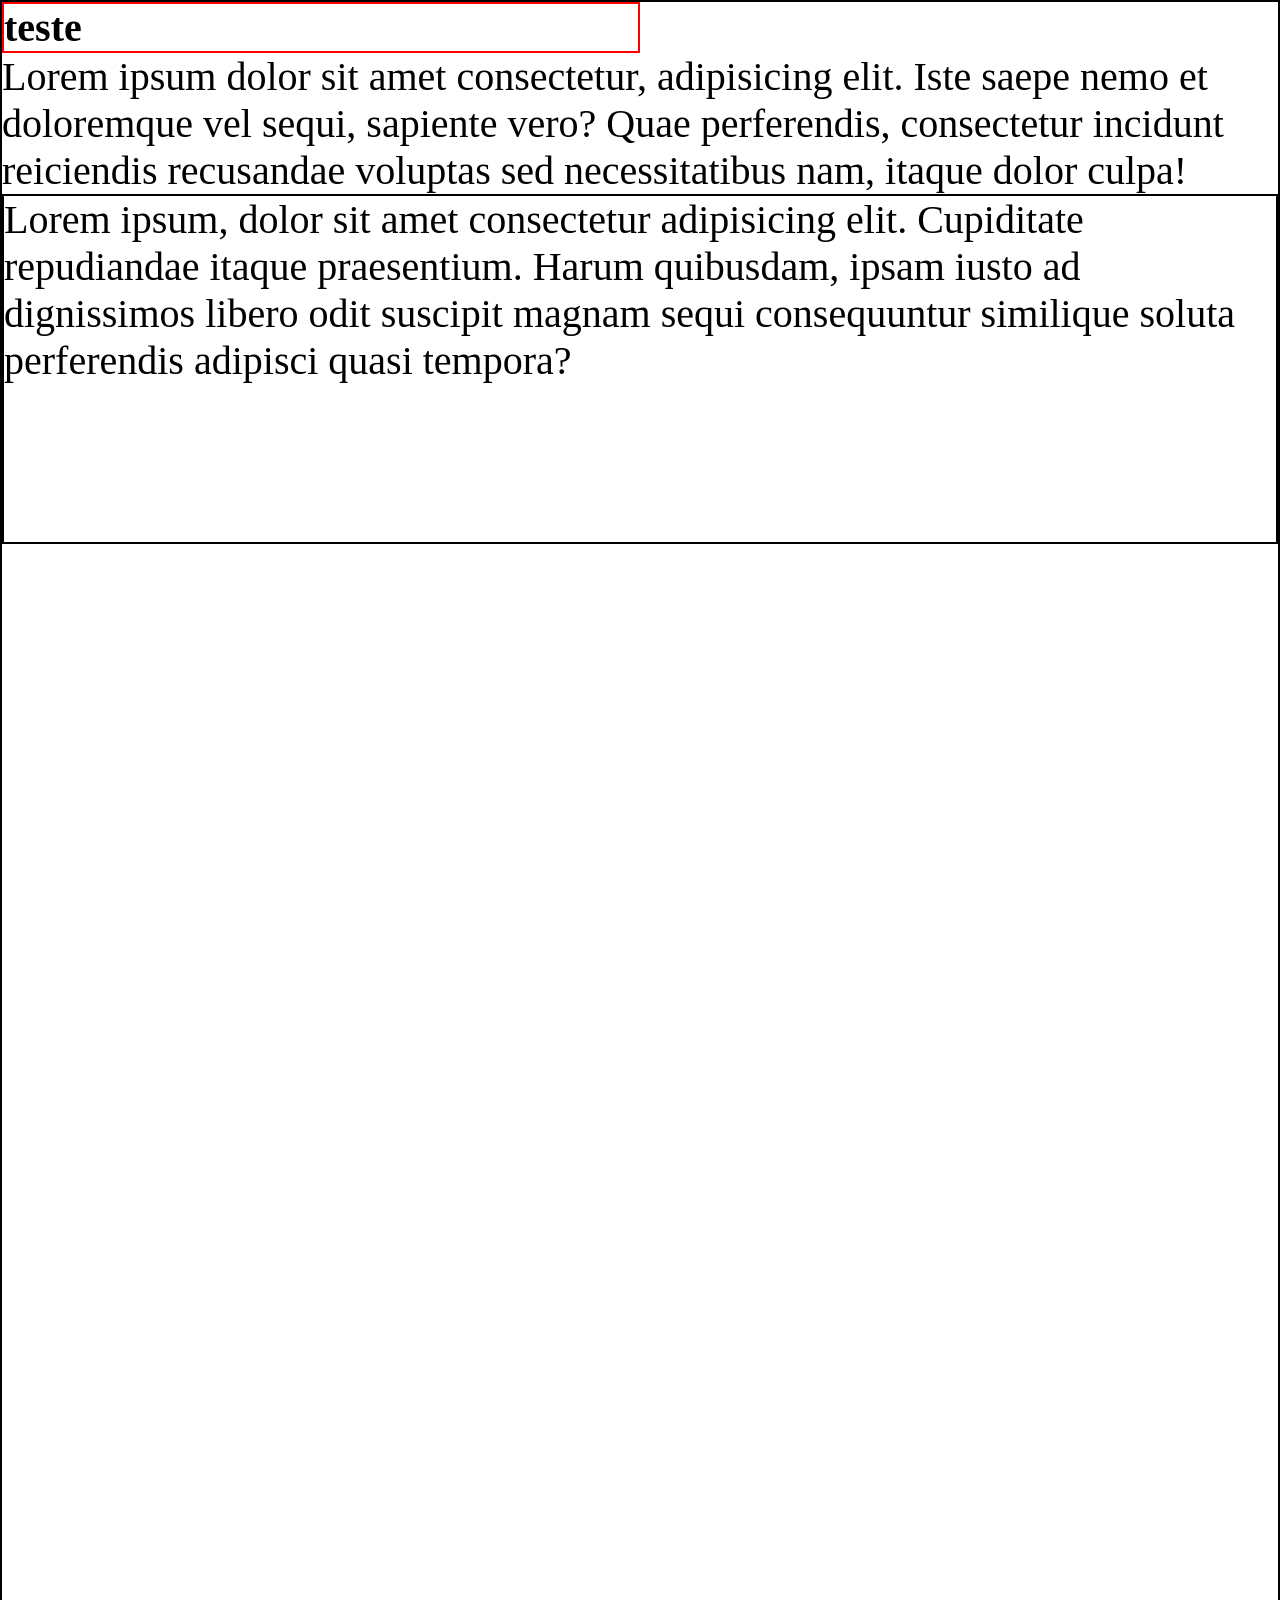
<file: fluxo-dimensionamento-overflow-posicionamento/dimensinamento/exemplo/index.html>
<!DOCTYPE html>
<html lang="en">
<head>
    <meta charset="UTF-8">
    <meta name="viewport" content="width=device-width, initial-scale=1.0">
    <title>dimensionamento</title>
    <link rel="stylesheet" href="css/style.css">
    
</head>
<body>
    <div class="container">
        <h1>teste</h1>
        <p>Lorem ipsum dolor sit amet consectetur, adipisicing elit. Iste saepe nemo et doloremque vel sequi, sapiente vero? Quae perferendis, consectetur incidunt reiciendis recusandae voluptas sed necessitatibus nam, itaque dolor culpa!</p>
        <div class="unidade">
            <p class="und">Lorem ipsum, dolor sit amet consectetur adipisicing elit. Cupiditate repudiandae itaque praesentium. Harum quibusdam, ipsam iusto ad dignissimos libero odit suscipit magnam sequi consequuntur similique soluta perferendis adipisci quasi tempora?</p>
        </div>
    </div>
</body>
</html>
</file>
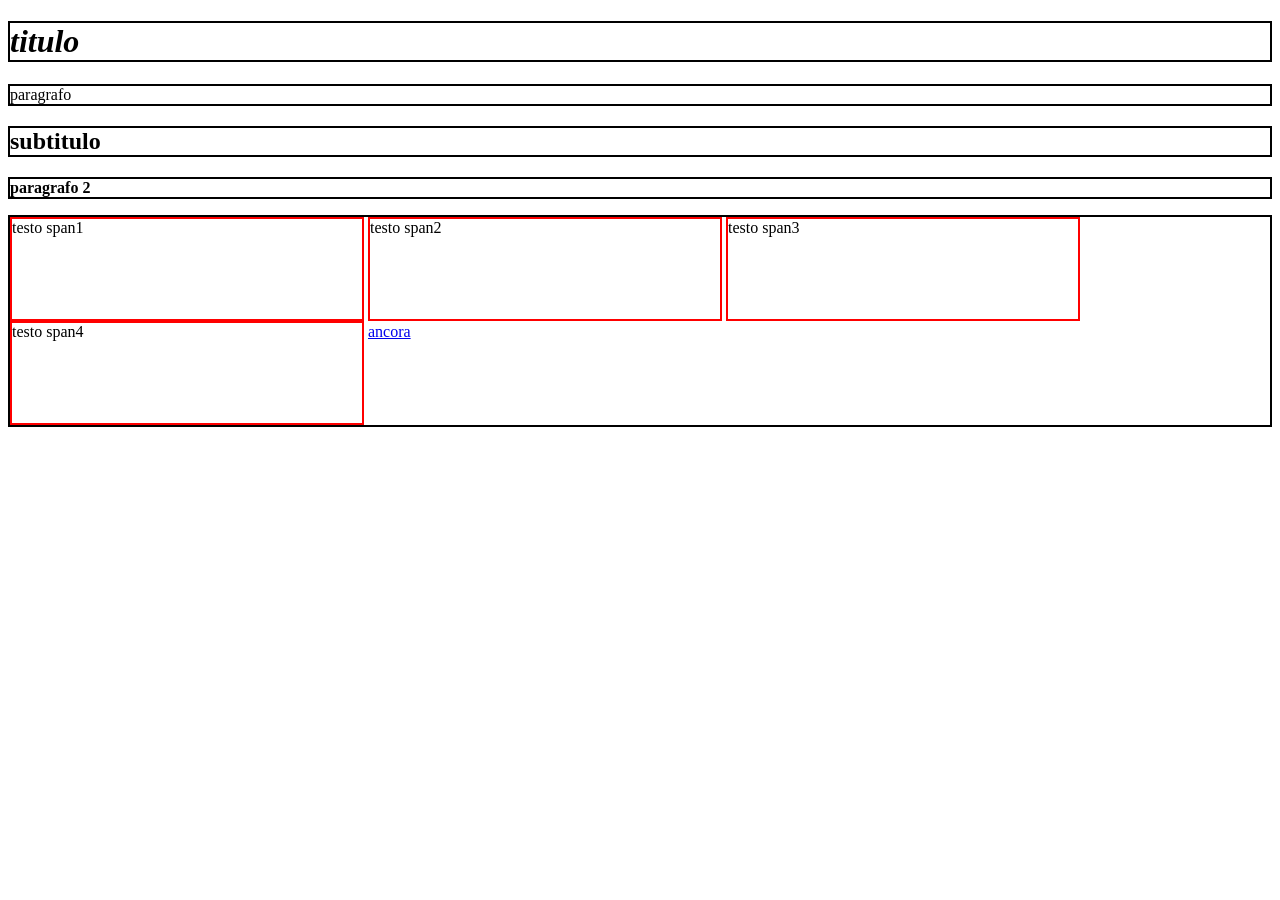
<file: fluxo-dimensionamento-overflow-posicionamento/fluxo/exemplos/index.html>
<!DOCTYPE html>
<html lang="pt-br">
<head>
    <meta charset="UTF-8">
    <meta name="viewport" content="width=device-width, initial-scale=1.0">
    <title>fluxo</title>
    <link rel="stylesheet" href="css/style.css">
</head>
<body>
    <h1><em>titulo</em></h1>
    <p>paragrafo</p>
    <h2>subtitulo</h2>
    <p><strong>paragrafo 2</strong> </p>

    <p>
        
        <span>testo span1</span>
        <span>testo span2</span>
        <span>testo span3</span>
        <span>testo span4</span>
        <a href="#">ancora</a>

    </p>


</body>
</html>
</file>
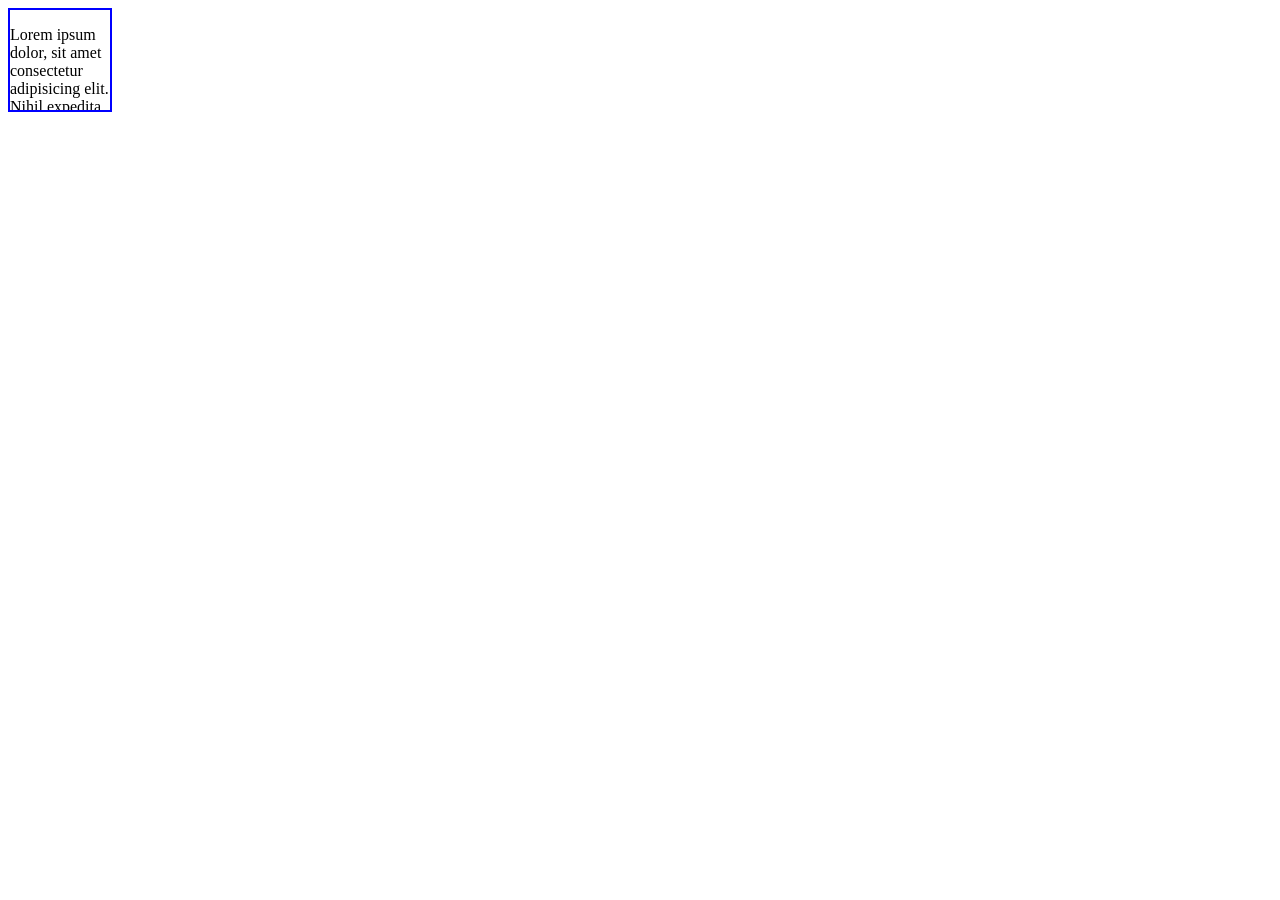
<file: fluxo-dimensionamento-overflow-posicionamento/overflow/exemplo/index.html>
<!DOCTYPE html>
<html lang="en">
<head>
    <meta charset="UTF-8">
    <meta name="viewport" content="width=device-width, initial-scale=1.0">
    <title>overflow</title>
    <link rel="stylesheet" href="css/style.css">
</head>
<body>
    <div class="caixa">
        <p>Lorem ipsum dolor, sit amet consectetur adipisicing elit. Nihil expedita id officia, omnis delectus quam illum? Soluta optio voluptatem tenetur, facilis debitis sit. Quo ipsam pariatur delectus dolor fugit eligendi!</p>
    </div>
</body>
</html>
</file>
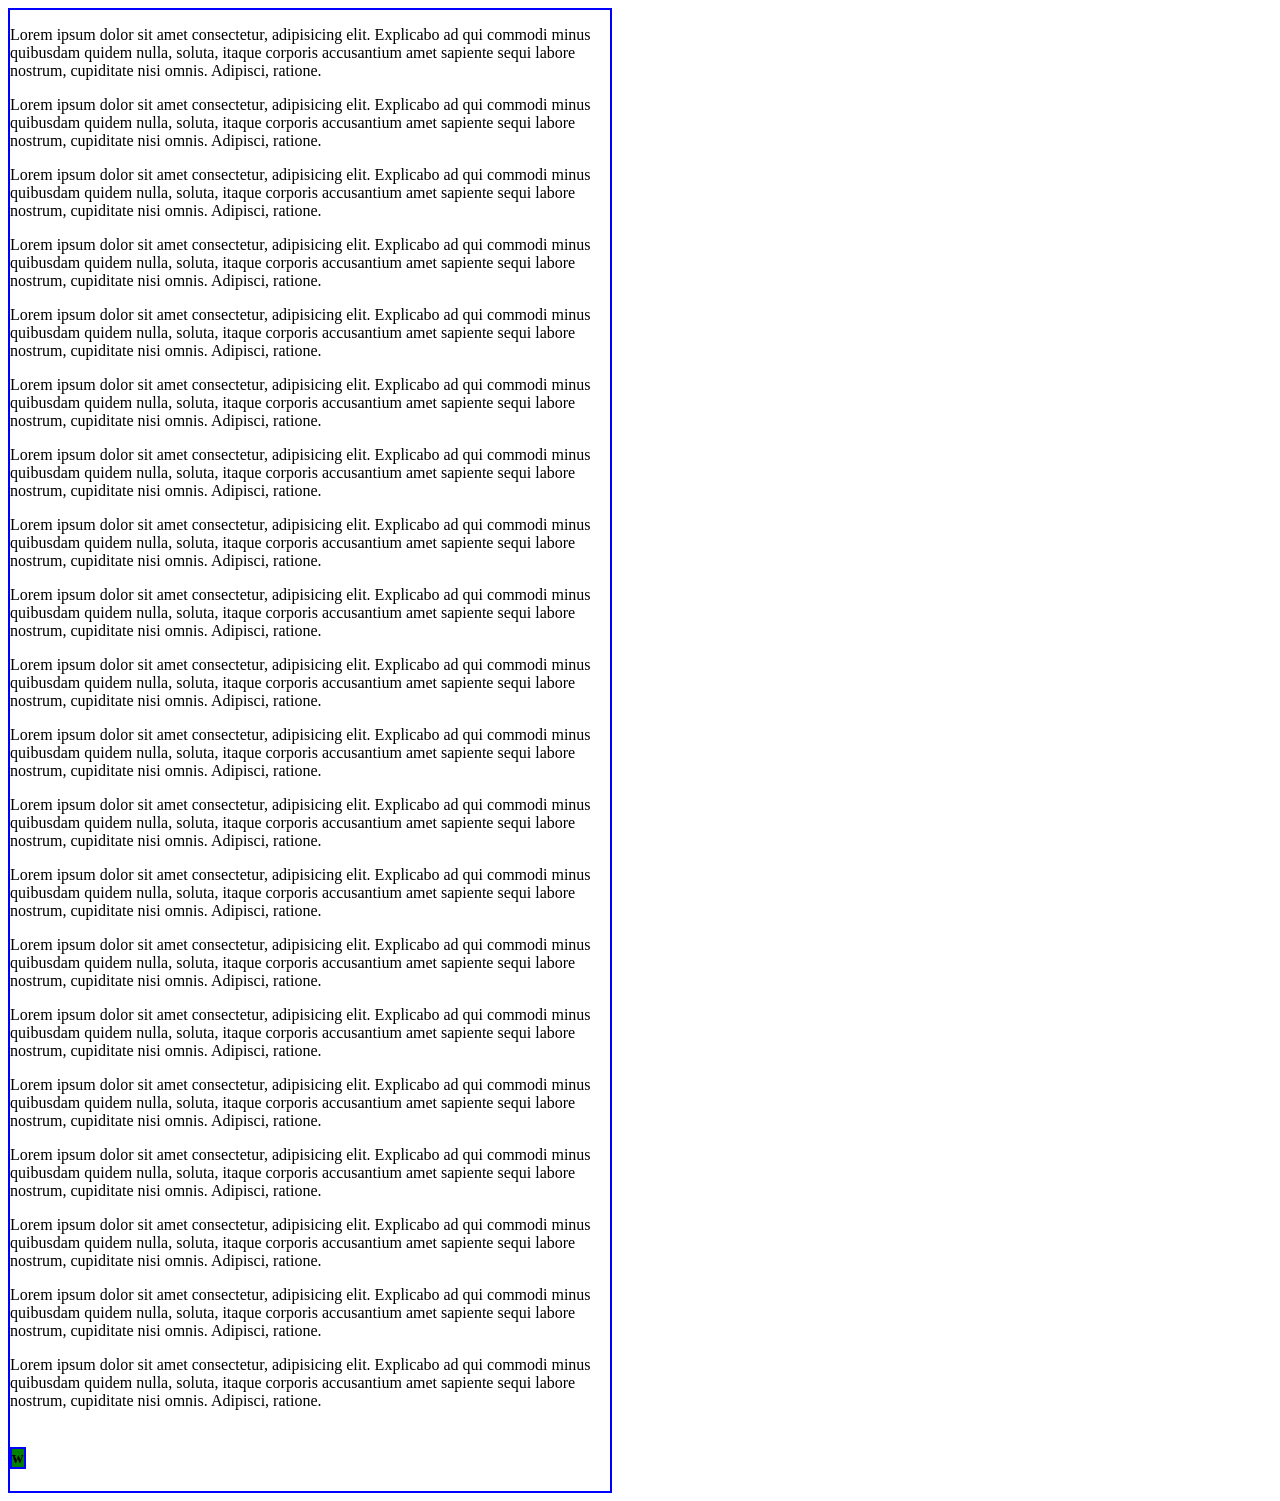
<file: fluxo-dimensionamento-overflow-posicionamento/posicionamento/exemplo/index.html>
<!DOCTYPE html>
<html lang="en">
<head>
    <meta charset="UTF-8">
    <meta name="viewport" content="width=device-width, initial-scale=1.0">
    <title>posicionamento</title>
    <link rel="stylesheet" href="css/style.css">
</head>
<body>
    <div class="caixa">

        <p>Lorem ipsum dolor sit amet consectetur, adipisicing elit. Explicabo ad qui commodi minus quibusdam quidem nulla, soluta, itaque corporis accusantium amet sapiente sequi labore nostrum, cupiditate nisi omnis. Adipisci, ratione.</p>

         <p>Lorem ipsum dolor sit amet consectetur, adipisicing elit. Explicabo ad qui commodi minus quibusdam quidem nulla, soluta, itaque corporis accusantium amet sapiente sequi labore nostrum, cupiditate nisi omnis. Adipisci, ratione.</p>

          <p>Lorem ipsum dolor sit amet consectetur, adipisicing elit. Explicabo ad qui commodi minus quibusdam quidem nulla, soluta, itaque corporis accusantium amet sapiente sequi labore nostrum, cupiditate nisi omnis. Adipisci, ratione.</p>

           <p>Lorem ipsum dolor sit amet consectetur, adipisicing elit. Explicabo ad qui commodi minus quibusdam quidem nulla, soluta, itaque corporis accusantium amet sapiente sequi labore nostrum, cupiditate nisi omnis. Adipisci, ratione.</p>

            <p>Lorem ipsum dolor sit amet consectetur, adipisicing elit. Explicabo ad qui commodi minus quibusdam quidem nulla, soluta, itaque corporis accusantium amet sapiente sequi labore nostrum, cupiditate nisi omnis. Adipisci, ratione.</p>

             <p>Lorem ipsum dolor sit amet consectetur, adipisicing elit. Explicabo ad qui commodi minus quibusdam quidem nulla, soluta, itaque corporis accusantium amet sapiente sequi labore nostrum, cupiditate nisi omnis. Adipisci, ratione.</p>

              <p>Lorem ipsum dolor sit amet consectetur, adipisicing elit. Explicabo ad qui commodi minus quibusdam quidem nulla, soluta, itaque corporis accusantium amet sapiente sequi labore nostrum, cupiditate nisi omnis. Adipisci, ratione.</p>

               <p>Lorem ipsum dolor sit amet consectetur, adipisicing elit. Explicabo ad qui commodi minus quibusdam quidem nulla, soluta, itaque corporis accusantium amet sapiente sequi labore nostrum, cupiditate nisi omnis. Adipisci, ratione.</p>

                <p>Lorem ipsum dolor sit amet consectetur, adipisicing elit. Explicabo ad qui commodi minus quibusdam quidem nulla, soluta, itaque corporis accusantium amet sapiente sequi labore nostrum, cupiditate nisi omnis. Adipisci, ratione.</p>

                 <p>Lorem ipsum dolor sit amet consectetur, adipisicing elit. Explicabo ad qui commodi minus quibusdam quidem nulla, soluta, itaque corporis accusantium amet sapiente sequi labore nostrum, cupiditate nisi omnis. Adipisci, ratione.</p>

                  <p>Lorem ipsum dolor sit amet consectetur, adipisicing elit. Explicabo ad qui commodi minus quibusdam quidem nulla, soluta, itaque corporis accusantium amet sapiente sequi labore nostrum, cupiditate nisi omnis. Adipisci, ratione.</p>

                   <p>Lorem ipsum dolor sit amet consectetur, adipisicing elit. Explicabo ad qui commodi minus quibusdam quidem nulla, soluta, itaque corporis accusantium amet sapiente sequi labore nostrum, cupiditate nisi omnis. Adipisci, ratione.</p>

                    <p>Lorem ipsum dolor sit amet consectetur, adipisicing elit. Explicabo ad qui commodi minus quibusdam quidem nulla, soluta, itaque corporis accusantium amet sapiente sequi labore nostrum, cupiditate nisi omnis. Adipisci, ratione.</p>

                     <p>Lorem ipsum dolor sit amet consectetur, adipisicing elit. Explicabo ad qui commodi minus quibusdam quidem nulla, soluta, itaque corporis accusantium amet sapiente sequi labore nostrum, cupiditate nisi omnis. Adipisci, ratione.</p>

                      <p>Lorem ipsum dolor sit amet consectetur, adipisicing elit. Explicabo ad qui commodi minus quibusdam quidem nulla, soluta, itaque corporis accusantium amet sapiente sequi labore nostrum, cupiditate nisi omnis. Adipisci, ratione.</p>


                       <p>Lorem ipsum dolor sit amet consectetur, adipisicing elit. Explicabo ad qui commodi minus quibusdam quidem nulla, soluta, itaque corporis accusantium amet sapiente sequi labore nostrum, cupiditate nisi omnis. Adipisci, ratione.</p>

                        <p>Lorem ipsum dolor sit amet consectetur, adipisicing elit. Explicabo ad qui commodi minus quibusdam quidem nulla, soluta, itaque corporis accusantium amet sapiente sequi labore nostrum, cupiditate nisi omnis. Adipisci, ratione.</p>

                         <p>Lorem ipsum dolor sit amet consectetur, adipisicing elit. Explicabo ad qui commodi minus quibusdam quidem nulla, soluta, itaque corporis accusantium amet sapiente sequi labore nostrum, cupiditate nisi omnis. Adipisci, ratione.</p>

                          <p>Lorem ipsum dolor sit amet consectetur, adipisicing elit. Explicabo ad qui commodi minus quibusdam quidem nulla, soluta, itaque corporis accusantium amet sapiente sequi labore nostrum, cupiditate nisi omnis. Adipisci, ratione.</p>

                           <p>Lorem ipsum dolor sit amet consectetur, adipisicing elit. Explicabo ad qui commodi minus quibusdam quidem nulla, soluta, itaque corporis accusantium amet sapiente sequi labore nostrum, cupiditate nisi omnis. Adipisci, ratione.</p>


    
       <div class="wats">     
            <h4>w</h4>
        </div>
    </div>
</body>
</html>
</file>
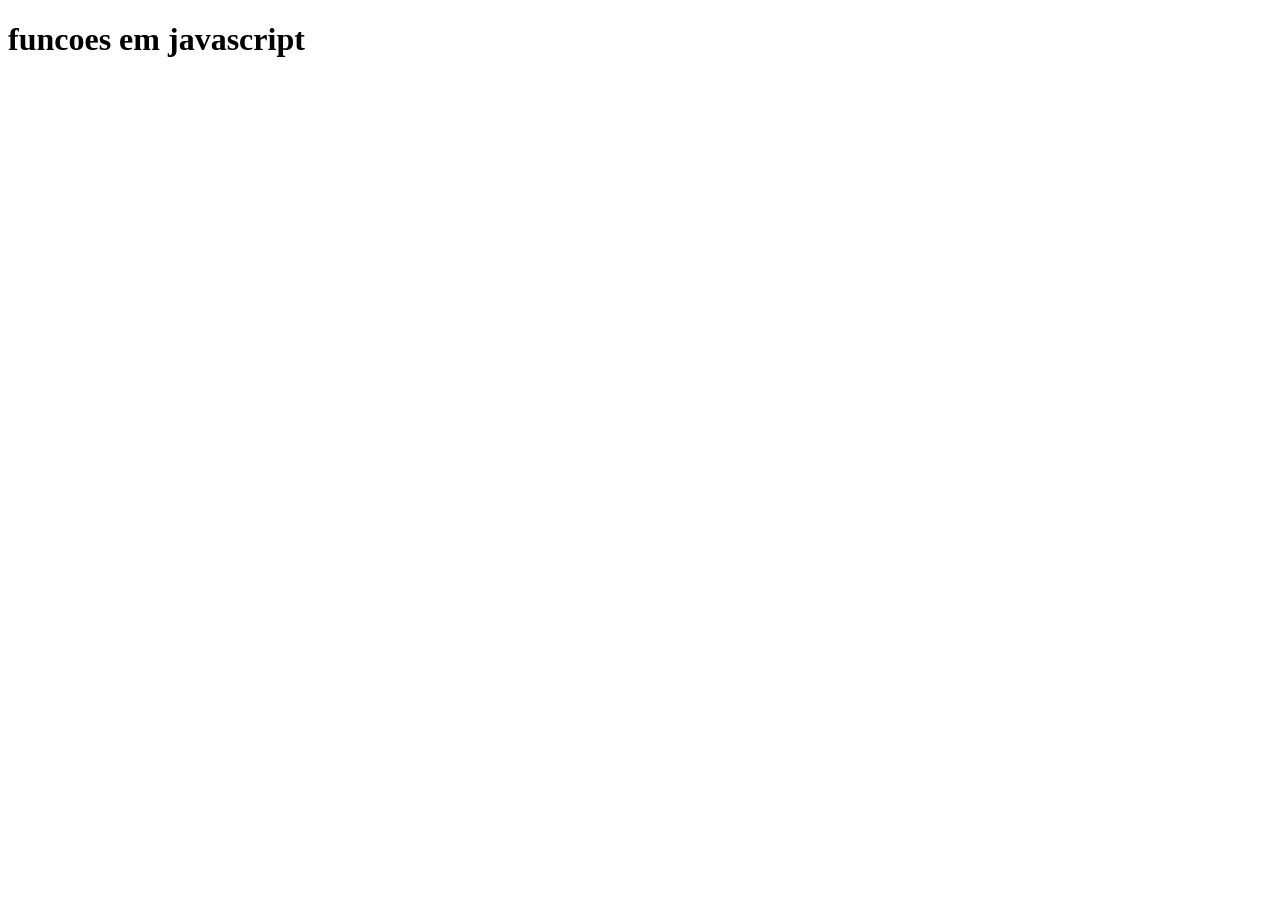
<file: JavaScript/aula-5/exemplo-1/index.html>
<!DOCTYPE html>
<html lang="en">
<head>
    <meta charset="UTF-8">
    <meta name="viewport" content="width=device-width, initial-scale=1.0">
    <title>Document</title>
</head>
<body>
    
    <h1>funcoes em javascript</h1>

    <script src="js/app.js"></script>
</body>
</html>
</file>
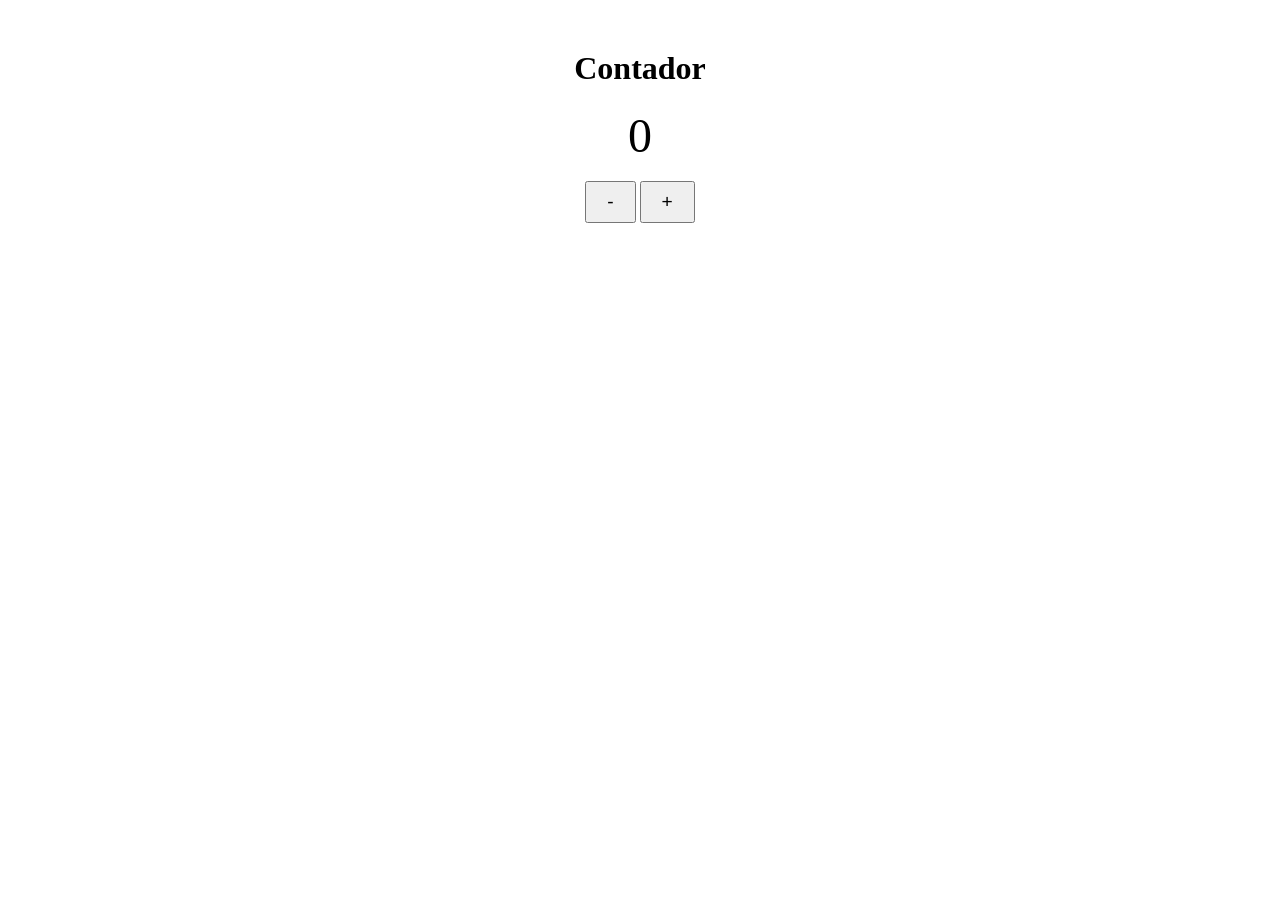
<file: JavaScript/aula_8-DOM/exemploContador/index.html>
<!DOCTYPE html>
<html lang="en">
<head>
    <meta charset="UTF-8">
    <meta name="viewport" content="width=device-width, initial-scale=1.0">
    <title>Contador</title>
    <link rel="stylesheet" href="style.css">
</head>
<body>
    
<h1>Contador</h1>

<div id="valor">0</div>

<button id="menos">-</button>
<button id="mais">+</button>

    <script src="js/app.js"></script>
</body>
</html>
</file>
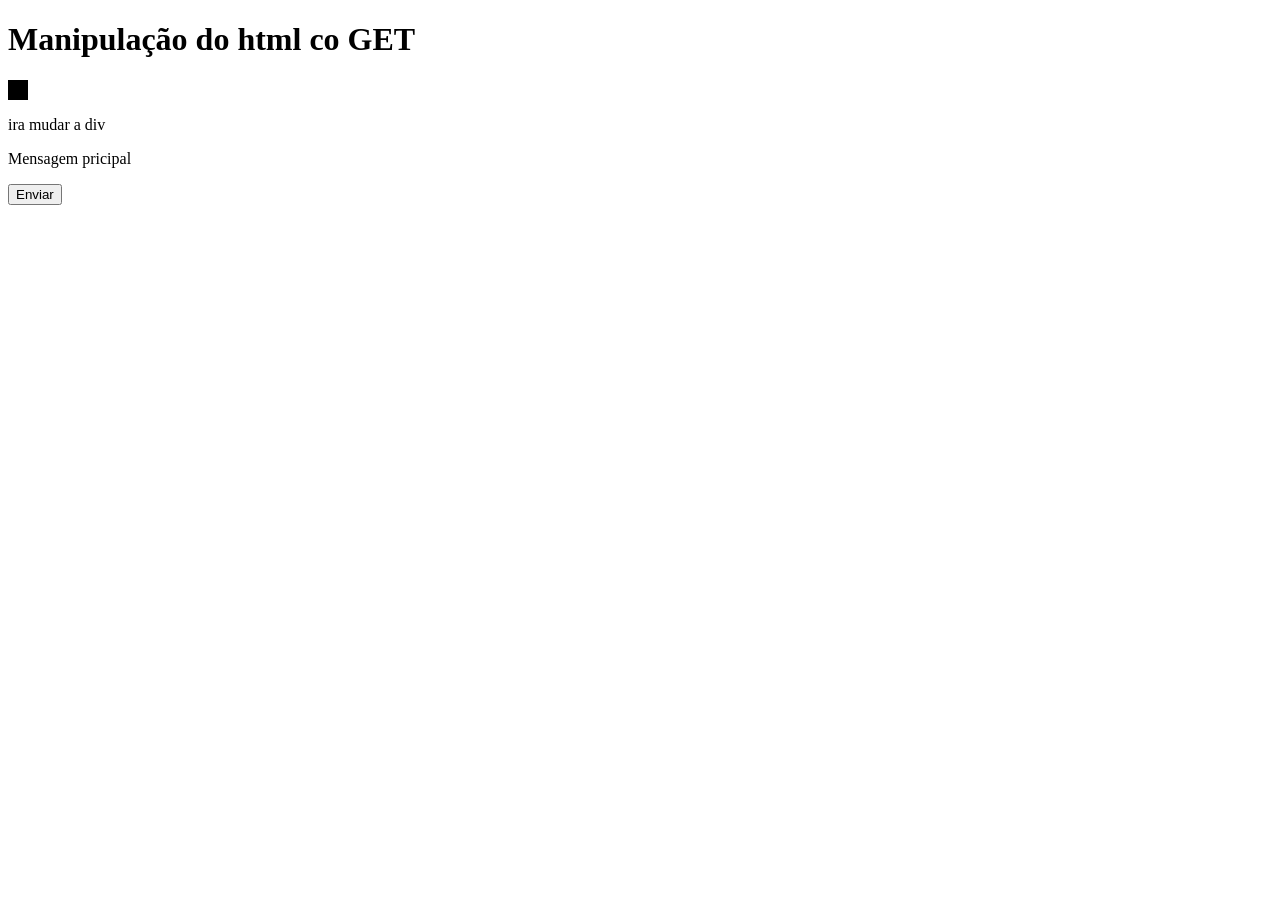
<file: JavaScript/aula_8-DOM/GetElementByid/index.html>
<!DOCTYPE html>
<html lang="en">
<head>
    <meta charset="UTF-8">
    <meta name="viewport" content="width=device-width, initial-scale=1.0">
    <title>Manipulação do html co GET</title>
    <link rel="stylesheet" href="style.css">
</head>
<body>
    

<h1>Manipulação do html co GET</h1>
<div   onmouseout="corDivSaida()"  onmouseover="corDiv()"  id="divi"></div>
<p id="div">ira mudar a div</p>

<p id="primParag">Mensagem pricipal</p>
<button  onmouseout="mudarCorSaida()"  onmouseover="mudarCor()" onclick="mudarParag()"    id="btnEnviar">Enviar</button>

<script src="js/app.js"></script>
</body>
</html>
</file>
<file: fluxo-dimensionamento-overflow-posicionamento/dimensinamento/exemplo/css/style.css>
*{
    margin: 0;
    padding: 0;
    box-sizing: border-box;
    font-size: 40px;
}
.container{
    border: 2px solid;
    width: 100vw;
    height: 350vh;
    font-size: 20px;
}

h1{
    border: 2px solid red;
    width: 50%;
}
.unidade{
     border: 2px solid;
    width: 100%;
    height: 350px;
    font-size: 20px;
}
p{
    font-size: 1rem;
}
.uni{
font-size: 2em;
color: red;
}
</file>
<file: fluxo-dimensionamento-overflow-posicionamento/fluxo/exemplos/css/style.css>
h1{
    border: 2px solid;
}

h2{
    border: 2px solid;
}

p{
    border: 2px solid;
}
span{
    display: inline-block;
    border: 2px solid red;
    height: 100px;
    width: 350px;
}
</file>
<file: fluxo-dimensionamento-overflow-posicionamento/overflow/exemplo/css/style.css>
.caixa{
    width: 100px;
    height: 100px;
    border: 2px solid blue;
    overflow: auto;
}
</file>
<file: fluxo-dimensionamento-overflow-posicionamento/posicionamento/exemplo/css/style.css>
.caixa{
    width: 600px;
    height: 100ph;
    border: 2px solid blue;
}
h4{
    display: inline-block;
    position: sticky;
    border: 2px solid blue;
    background-color: green;
    top: 0px;
}
.wats{
    position: sticky;
    top: 0px;
}
</file>
<file: JavaScript/aula_8-DOM/exemploContador/style.css>
body{
    text-align: center;
    margin-top: 50px;
    
}
#valor{
    font-size: 3rem; margin: 18px;
}
button{
    font-size: 1.2rem;
    padding: 8px 20px;
    cursor: pointer;
}
</file>
<file: JavaScript/aula_8-DOM/GetElementByid/style.css>
#divi{
    width: 20px;
    height: 20px;
    background-color: black;
}
</file>
